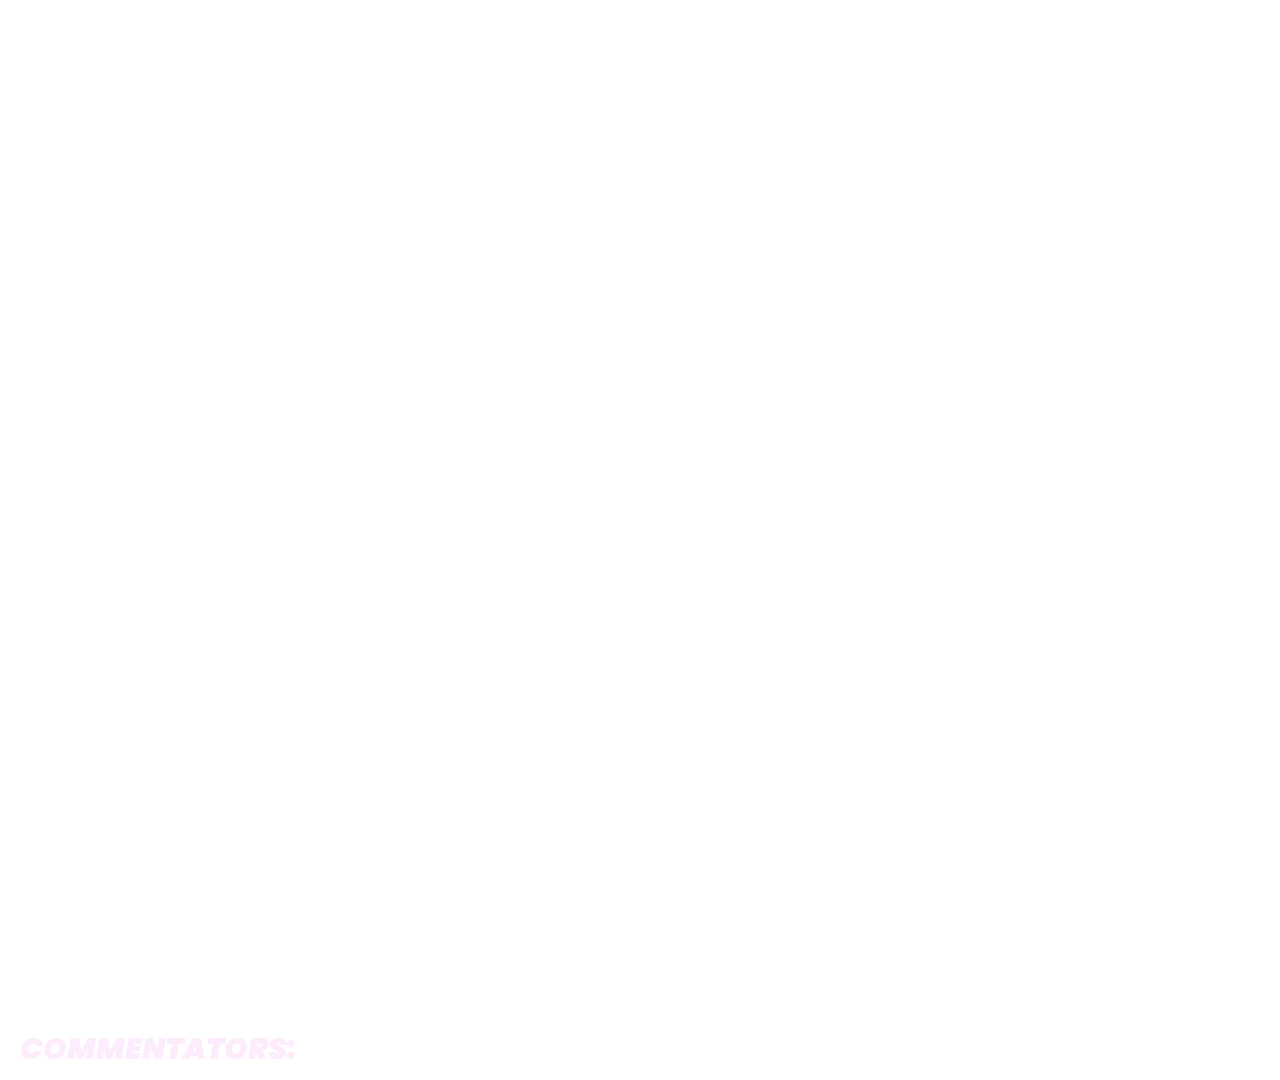
<file: showcase/index.html>
<!DOCTYPE html>
<html lang="en">
<head>
    <meta charset="UTF-8">
    <meta name="viewport" content="width=device-width, initial-scale=1.0">
    <title>Showcase</title>

    <link href="../_shared//common.css" rel="stylesheet" type="text/css">
    <link rel="stylesheet" href="style.css">

    <link rel="preconnect" href="https://fonts.googleapis.com">
    <link rel="preconnect" href="https://fonts.gstatic.com" crossorigin>
    <link href="https://fonts.googleapis.com/css2?family=Poppins:ital,wght@0,100;0,200;0,300;0,400;0,500;0,600;0,700;0,800;0,900;1,100;1,200;1,300;1,400;1,500;1,600;1,700;1,800;1,900&display=swap" rel="stylesheet">
</head>
<body>

    <div class="main">
        <!-- Repplayer information -->
        <div class="replayer-text">REPLAYER</div>
        <div class="replayer-name" id="replayer-name"></div>

        <!-- Beatmap section -->
        <section class="beatmap-section">

            <!-- Beatmap metadata section -->
            <div class="beatmap-metadata-section" id="beatmap-metadata-section">
                <div class="layer"></div>
                <div class="song-information-wrapper song-title"><span class="song-information" id="song-title"></span></div>
                <div class="song-information-wrapper song-difficulty"><span class="song-information" id="song-difficulty"></span></div>
                <div class="song-information-wrapper song-mapper"><span class="song-information" id="song-mapper"></span></div>
            </div>
            <!-- Beatmap map scroll section -->
            <img class="beatmap-map-scroll-title-container" src="static/beatmap-scroll-title-background.png">
            <div class="beatmap-map-scroll-title">MAPPOOL</div>
            <div class="beatmap-map-scroll-main" id="beatmap-map-scroll-main"></div>

            <!-- Beatmap Stats -->
            <div class="beatmap-stats">
                <div class="beatmap-stats-titles">
                    <div><span class="beatmap-stats-titles-first-letter">S</span>TAR RATING</div>
                    <div><span class="beatmap-stats-titles-first-letter">C</span>IRCLE SIZE</div>
                    <div><span class="beatmap-stats-titles-first-letter">A</span>PPROACH RATE</div>
                    <div><span class="beatmap-stats-titles-first-letter">O</span>VERALL DIFFICULTY</div>
                    <div><span class="beatmap-stats-titles-first-letter">B</span>PM</div>
                    <div><span class="beatmap-stats-titles-first-letter">L</span>ENGTH</div>
                </div>
                <div class="beatmap-stats-numbers">
                    <div id="star-rating-number"></div>
                    <div id="circle-size-number"></div>
                    <div id="approach-rate-number"></div>
                    <div id="overall-difficulty-number"></div>
                    <div id="bpm-number"></div>
                    <div id="length-number"></div>
                </div>
            </div>

            <!-- Strain Graph -->
            <div id="strain-graph">
                <canvas class="strain-graph-detail" id="strain" width="586" height="106"></canvas>
                <div id="progress">
                    <canvas class="strain-graph-detail" id="strain-progress" width="586" height="106"></canvas>
                </div>
            </div>
        </section>

        <!-- Commentator -->
        <div class="commentator-list" id="commentator-list"></div>
        <div class="commnentator-text" id="commentator-text">COMMENTATORS:</div>

        <!-- Sponsor -->
        <div class="sponsor">YOU</div>
        <div class="powered-by-text">5WC IS POWERED BY</div>
    </div>

    <section class="sidebar">
        <div class="sidebar-title">COMMENTATORS</div>
        <div class="sidebar-text">Please enter all commentator's names, separated by line, and then click submit. If there are no commentators, please leave it empty and then click submit.</div>
        <textarea class="sidebar-textarea" id="commentator-names-textarea"></textarea>
        <button class="sidebar-button" onclick="submitCommentators()">Submit</button>
    </section>

    <script src="../_shared/deps/Chart.min.js"></script>
    <script src="../_shared/deps/reconnecting-websocket.min.js"></script>
    <script src="../_shared/deps/smooth.js"></script>
    <script src="../_shared/utils.js"></script>
    <script src="index.js"></script>
</body>
</html>
</file>
<file: _shared/common.css>
/* Background Video */
.background-video {
    position: absolute;
    top: 0;
    left: 0;
    width: 1920px;
    height: 1080px;
}
</file>
<file: showcase/style.css>
@font-face {
    font-family: "Never Brat";
    src: url("../fonts/Never\ Brat.otf")
}

:root {
    --main-text: #F3BBFF;
    --secondary-text: #FDECFC;
    --background-color: #6828D5;
    --nowPlayingWrapperWidth: 527.38px;
}

/* Whole Page */
.main {
    position: absolute;
    top: 0;
    left: 0;
    width: 1920px;
    height: 1080px;
    overflow: hidden;
    font-family: "Poppins";
    font-weight: 900;
}

/* Replayer Text */
.replayer-text {
    position: absolute;
    top: 175px;
    right: 30px;
    font-size: 35px;
    letter-spacing: -0.5px;
    color: var(--main-text);
    font-style: italic;
    text-align: center;
}

/* Replayer Name */
.replayer-name {
    position: absolute;
    top: 195px;
    right: 27px;
    font-size: 60px;
    letter-spacing: -0.5px;
    color: var(--main-text);
    font-style: italic;
    text-align: center;
}

/* Beatmap Image */
.beatmap-section {
    position: absolute;
    top: 295px;
    right: 21px;
    width: 586px;
    height: 594px;
    border-radius: 20px;
    background-color: var(--background-color);
}
.beatmap-metadata-section {
    position: relative;
    width: 586px;
    height: 238px;
    border-radius: inherit;
    background-image: url("https://assets.ppy.sh/beatmaps/1739743/covers/cover.jpg");
    background-size: cover;
    background-position: center;
}
.layer {
    position: absolute;
    top: 0;
    left: 0;
    width: 100%;
    height: 100%;
    border-radius: inherit;
    background-color: rgba(0,0,0,0.5);
}
.song-information-wrapper {
    position: absolute;
    left: 50%;
    transform: translateX(-50%);
    width: 90%;
    text-align: center;
    white-space: nowrap;
    overflow: hidden;
}
.song-information {
    display: inline-block;
    width: max-content;
    color: var(--secondary-text);
    font-style: italic;
    font-size: 32px;
    letter-spacing: 0.5px;
}
.song-title { top: 145px; }
.song-difficulty { top: 169px; }
.song-mapper { top: 193px; }
.textSlide {
    transform: translate(var(--nowPlayingWrapperWidth));
    animation: textSlide 12s linear infinite;
}
@keyframes textSlide {
    0% {transform: translate(0px);}
    11% {transform: translate(0px);}
    80% { transform: translate(calc(-100% + var(--nowPlayingWrapperWidth))); }
    100% { transform: translate(calc(-100% + var(--nowPlayingWrapperWidth))); }
}

/* Beatmap map scroll section */
.beatmap-map-scroll-title-container {
    position: absolute;
    top: 254px;
    left: -33px;
    width: 211px;
    height: 36px;
    border-radius: 0 10px 10px 0;
}
.beatmap-map-scroll-title {
    position: absolute;
    top: 261px;
    left: 9px;
    font-size: 31px;
    letter-spacing: -0.5px;
    line-height: 23px;
    color: var(--background-color);
    text-align: center;
}
/* Invisible */
.map-slide-invisible-left { 
    position: absolute;
    top: 263px;
    left: 184px;
    font-size: 12px;
    color: rgba(247,246,218,0);
    opacity: 0;
}
.map-slide-invisible-right {
    position: absolute;
    top: 263px;
    left: 651px;
    font-size: 12px;
    color: rgba(247,246,218,0);
    opacity: 0;
 }
/* Extreme Left */
.map-slide-extreme-left {
    position: absolute;
    top: 257px;
    left: 235px;
    font-size: 20px;
    color: rgba(247,246,218, 0.33);
    opacity: 1;
}
/* Left / Right */
.map-slide-left {
    position: absolute;
    top: 253px;
    font-size: 25px;
    color: rgba(247,246,218, 0.66);
    opacity: 1;
    left: 310px; 
}
.map-slide-right { 
    position: absolute;
    top: 253px;
    font-size: 25px;
    color: rgba(247,246,218, 0.66);
    opacity: 1;
    left: 500px; 
}
/* Current */ 
.map-slide-current {
    position: absolute;
    top: 249px;
    left: 400px;
    font-size: 30px;
    color: var(--secondary-text);
    opacity: 1;
}

/* Animation Classes */
/* From left to right */
.from-invisible-left-to-extreme-left { animation-name: fromInvisibleLeftToExtremeLeft; }
.from-extreme-left-to-left { animation-name: fromExtremeLeftToLeft; }
.from-left-to-current { animation-name: fromLeftToCurrent; }
.from-current-to-right { animation-name: fromCurrentToRight; }
.from-right-to-invisible-right { animation-name: fromRightToInvisibleRight; }
@keyframes fromInvisibleLeftToExtremeLeft {
    0% {
        top: 263px;
        left: 184px;
        font-size: 12px;
        color: rgba(247,246,218,0);
        opacity: 0;
    }
    100% {
        top: 257px;
        left: 235px;
        font-size: 20px;
        color: rgba(247,246,218, 0.33);
        opacity: 1;
    }
}
@keyframes fromExtremeLeftToLeft {
    0% {
        top: 257px;
        left: 235px;
        font-size: 20px;
        color: rgba(247,246,218, 0.33);
        opacity: 1;
    }
    100% {
        top: 253px;
        font-size: 25px;
        color: rgba(247,246,218, 0.66);
        opacity: 1;
        left: 310px;
    }
}
@keyframes fromLeftToCurrent {
    0% {
        top: 253px;
        font-size: 25px;
        color: rgba(247,246,218, 0.66);
        opacity: 1;
        left: 310px; 
    }
    100% {
        top: 249px;
        left: 400px;
        font-size: 30px;
        color: var(--secondary-text);
        opacity: 1;
    }
}
@keyframes fromCurrentToRight {
    0% {
        top: 249px;
        left: 400px;
        font-size: 30px;
        color: var(--secondary-text);
        opacity: 1;
    }
    100% {
        top: 253px;
        font-size: 25px;
        color: rgba(247,246,218, 0.66);
        opacity: 1;
        left: 500px; 
    }
}
@keyframes fromRightToInvisibleRight {
    0% {
        top: 253px;
        font-size: 25px;
        color: rgba(247,246,218, 0.66);
        opacity: 1;
        left: 500px; 
    }
    100% {
        top: 263px;
        left: 651px;
        font-size: 12px;
        color: rgba(247,246,218,0);
        opacity: 0;
    }
}
/* From Right to Left */
.from-extreme-left-to-invisible-left { animation-name: fromExtremeLeftToInvisibleLeft}
.from-left-to-extreme-left { animation-name: fromLeftToExtremeLeft }
.from-current-to-left { animation-name: fromCurrentToLeft }
.from-right-to-current { animation-name: fromRightToCurrent }
.from-invisible-right-to-right { animation-name: fromInvisibleRightToRight }
@keyframes fromExtremeLeftToInvisibleLeft {
    0% {
        top: 257px;
        left: 235px;
        font-size: 20px;
        color: rgba(247,246,218, 0.33);
        opacity: 1;
    }
    100% {
        top: 263px;
        left: 184px;
        font-size: 12px;
        color: rgba(247,246,218,0);
        opacity: 0;
    }
}
@keyframes fromLeftToExtremeLeft {
    0% {
        top: 253px;
        font-size: 25px;
        color: rgba(247,246,218, 0.66);
        opacity: 1;
        left: 310px; 
    }
    100% {
        top: 257px;
        left: 235px;
        font-size: 20px;
        color: rgba(247,246,218, 0.33);
        opacity: 1;
    }
}
@keyframes fromCurrentToLeft {
    0% {
        top: 249px;
        left: 400px;
        font-size: 30px;
        color: var(--secondary-text);
        opacity: 1;
    }
    100% {
        top: 253px;
        font-size: 25px;
        color: rgba(247,246,218, 0.66);
        opacity: 1;
        left: 310px; 
    }
}
@keyframes fromRightToCurrent {
    0% {
        top: 253px;
        font-size: 25px;
        color: rgba(247,246,218, 0.66);
        opacity: 1;
        left: 500px; 
    }
    100% {
        top: 249px;
        left: 400px;
        font-size: 30px;
        color: var(--secondary-text);
        opacity: 1;
    }
}
@keyframes fromInvisibleRightToRight {
    0% {
        top: 263px;
        left: 651px;
        font-size: 12px;
        color: rgba(247,246,218,0);
        opacity: 0;
    }
    100% {
        top: 253px;
        font-size: 25px;
        color: rgba(247,246,218, 0.66);
        opacity: 1;
        left: 500px; 
    }
}


/* Beatmap Stats */
.beatmap-stats {
    position: absolute;
    top: 308px;
    left: 5%;
    width: 90%;
    font-size: 28px;
    line-height: 23px;
    color: var(--secondary-text);
    display: flex;
}
.beatmap-stats-titles { width: 300px; }
.beatmap-stats-titles-first-letter { color: var(--main-text); }
.beatmap-stats-numbers {
    width: calc(100% - 308px);
    text-align: right;
}

/* --- Strain Graph --- */
#strain-graph {
    position: absolute; bottom: 0;
    width: 586px; height: 126px;
    background-image: url("static/strain-graph-background.png");
    border-radius: 17px;
}
.strain-graph-detail {
    position: absolute; top: 20px;
    border-radius: 17px;
}
#progress {
	position: absolute; bottom: 0; left: 0;
	width: 1172px; height: 126px;
	padding: 0;
	overflow: hidden;
	transition: 100ms linear;
	-webkit-mask-image: linear-gradient(90deg, rgba(0, 0, 0, 1) 0%, rgba(0, 0, 0, 1) 49.95%, transparent 50%);
	mask-image: linear-gradient(90deg, rgba(0, 0, 0, 1) 0%, rgba(0, 0, 0, 1) 49.95%, transparent 50%);
}

/* Commentator Text */
.commnentator-text {
    position: absolute;
    bottom: 8px;
    left: 20px;
    color: var(--secondary-text);
    font-size: 30px;
    font-style: italic;
}
.commentator-name {
    position: absolute;
    left: 20px;
    color: var(--main-text);
    font-size: 40px;
}

/* Sponsor */
.sponsor {
    position: absolute;
    bottom: -29px;
    right: 21px;
    font-size: 68px;
    letter-spacing: -4px;
    color: var(--main-text);
}

/* 5wc is powered by */
.powered-by-text {
    position: absolute;
    bottom: 29px;
    right: 9px;
    font-size: 30px;
    color: var(--secondary-text);
    font-style: italic;
    letter-spacing: -1px;
}

/* Sidebar */
.sidebar {
    position: absolute;
    top: 0;
    left: 1920px;
    width: 250px;
    height: 1080px;
    background-color: var(--secondary-text);
}
.sidebar-title {
    width: 100%;
    font-family: "Poppins";
    font-weight: 900;
    font-size: 20px;
    text-align: center;
    margin-top: 10px;
    color: var(--background-color);
}
.sidebar-text {
    width: 80%;
    padding: 0 10%;
    text-align: center;
    font-family: "Poppins";
    font-size: 18px;
    margin-bottom: 10px;
}
.sidebar-textarea {
    margin: 0 25px;
    width: 80%;
    height: 100px;
    border: 2px solid var(--background-color);
    text-align: center;
    font-family: "Poppins";
    font-size: 16px;
    padding: 0;
}
.sidebar-button {
    margin: 10px 25px 0 25px;
    width: 200px;
    border: 2px solid var(--background-color);
    background-color: transparent;
    height: 50px;
    font-family: "Poppins";
    font-size: 16px;
    font-weight: 900;
    color: var(--background-color);
    border-radius: 10px;
}
.sidebar-button:active {
    background-color: var(--background-color);
    color: var(--secondary-text);
}
</file>
